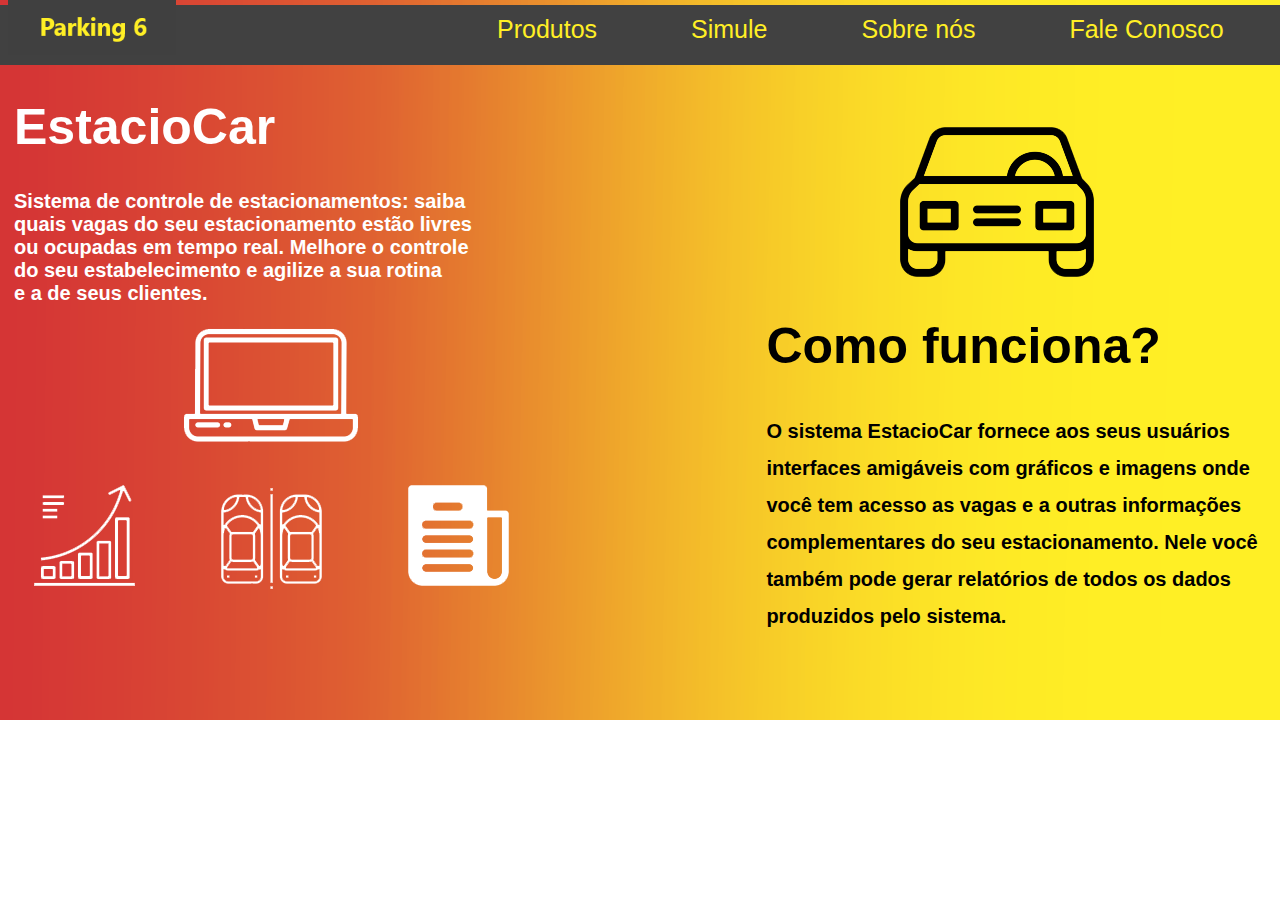
<file: SITE/html/produtos.html>
<!DOCTYPE html>
<html lang="pt-br">
<head>
    <meta charset="UTF-8">
    <link rel="stylesheet" href="../css/nav.css">
    <meta name="viewport" content="width=device-width, initial-scale=1.0">
    <title>Produtos</title>
    
    <a href="../index.html"><img src="../imgs/parking.png" width=168 height=60 class="logo"></a>
    
    <nav class='corpo'>
			<ul style='margin-left: 32%;'>
                <li><a href="produtos.html">Produtos</a></li>
                <li><a href="simulador.html">Simule</a></li>
                <li><a href="sobre.html">Sobre nós</a></li>
                <li><a href="contato.html">Fale Conosco</a></li>
       	   </ul>
		   </nav>
</head>
    <body style="background-image: url(../imgs/backgroundprod.png);">
        <div style="float: left; margin-left: 6px;">
        <h1 style="color: white;font-size:50px;font-family: 'Gill Sans', 'Gill Sans MT', Calibri, 'Trebuchet MS', sans-serif;">
           EstacioCar
        </h1>
    
        <b style="color: white;font-size:20px;font-family: 'Gill Sans', 'Gill Sans MT', Calibri, 'Trebuchet MS', sans-serif;">
            Sistema de controle de estacionamentos: saiba <br>
            quais vagas do seu estacionamento estão livres <br>
            ou ocupadas em tempo real. Melhore o controle <br>
            do seu estabelecimento e agilize a sua rotina <br>
            e a de seus clientes.
        </b>
    <br>
        <img src="../imgs/ilustracoes.png" alt="" >
    </div>
        <img src="../imgs/carro.png" style="margin-left: 350px; margin-top: 45px;">

        <h1 style="margin-left: 60%;font-size:50px;font-family: 'Gill Sans', 'Gill Sans MT', Calibri, 'Trebuchet MS', sans-serif;">
           Como funciona?
         </h1>
     
         <h1 style="margin-left: 60%;"><b style="font-size:20px;font-family: 'Gill Sans', 'Gill Sans MT', Calibri, 'Trebuchet MS', sans-serif;">
            O sistema EstacioCar fornece aos seus usuários interfaces amigáveis com gráficos e imagens onde você tem acesso as vagas e a outras 
            informações complementares do seu estacionamento. 
            Nele você também pode gerar relatórios de todos os dados produzidos pelo sistema.  
         </b></h1>
    </body>
</html>
</file>
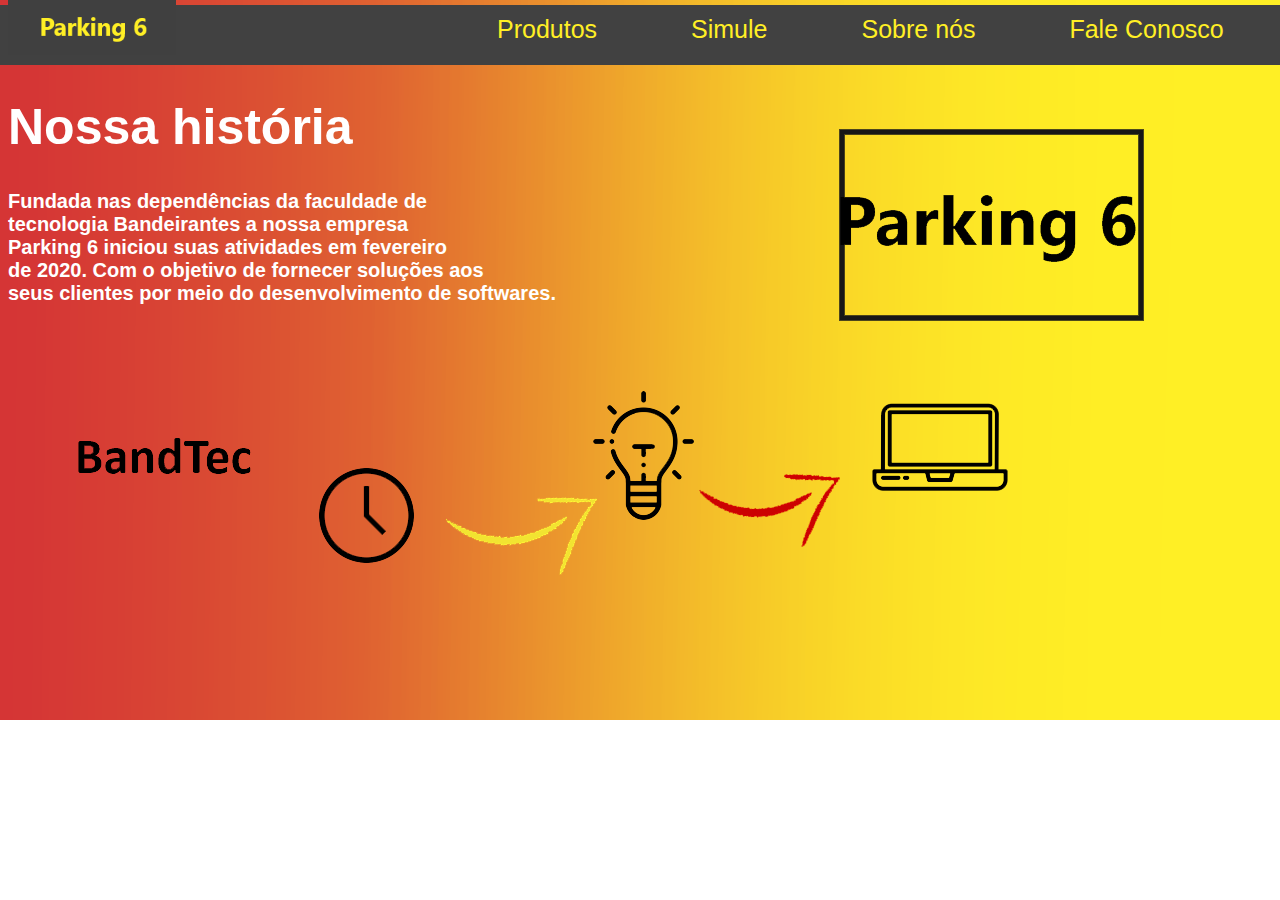
<file: SITE/html/sobre.html>
<!DOCTYPE html>
<html lang="pt-br">
<head>
    <meta charset="UTF-8">
    <link rel="stylesheet" href="../css/nav.css">
    <meta name="viewport" content="width=device-width, initial-scale=1.0">
    <title>Sobre nós</title>
    
    <a href="../index.html"><img src="../imgs/parking.png" width=168 height=60 class="logo"></a>
    
    <nav class='corpo'>
        <ul style='margin-left: 32%;'>
            <li><a href="produtos.html">Produtos</a></li>
            <li><a href="simulador.html">Simule</a></li>
            <li><a href="sobre.html">Sobre nós</a></li>
            <li><a href="contato.html">Fale Conosco</a></li>
          </ul>
		   </nav>
</head>
    <body style="background-image: url(../imgs/backgroundprod.png);">
        
        <h1 style="color: white;font-size:50px;font-family: 'Gill Sans', 'Gill Sans MT', Calibri, 'Trebuchet MS', sans-serif;">
            Nossa história
        </h1>
        <div style="float: Right; margin-right: 10%; margin-top: -5%;"><img src="../imgs/parkingilu.png" alt=""></div>
        <b style="color: white;font-size:20px;font-family: 'Gill Sans', 'Gill Sans MT', Calibri, 'Trebuchet MS', sans-serif;">
            Fundada nas dependências da faculdade de <br>
            tecnologia Bandeirantes a nossa empresa <br>
            Parking 6 iniciou suas atividades em fevereiro <br>
            de 2020. Com o objetivo de fornecer soluções aos <br>
             seus clientes por meio do desenvolvimento de softwares.</b>

        <br><br>

        <div><img src="../imgs/ilustracoes2.png" style="float: Right; margin-right: 5%;"></div>
            



    </body>
</html>
</file>
<file: SITE/css/nav.css>
body {
	overflow-x: hidden;
	background-image: url(../imgs/background.png);
	background-repeat: no-repeat;
	background-size: cover;
	}
 .produtos{
		overflow-x: hidden;
		background-image: url(../imgs/backgroundprod.png);
		background-repeat: no-repeat;
		background-size: cover;
	}
.logo{

	margin-top:-1%;

}

.corpo{
	width:120%;
	margin-top:-5.6%;
	margin-left:-10%;
	height:60px;
	background-color:rgba(65,65,65,1);
	
	}





nav{

width:75%;
height:50px;
margin-left:10%;

}

nav ul{
list-style-type:none;
}

nav ul li {
	display: inline; 
}

nav li{
margin-left: 90px;
}


nav a:link, nav a:visited{
margin-top: 1%;
color:rgb(255,239,37);
font-family:'Gill Sans', 'Gill Sans MT', Calibri, 'Trebuchet MS', sans-serif;
font-size:25px;
text-decoration:none;
display:inline-block;
}
nav a.ativo:link, nav a:hover{
color:rgb(167, 156, 16);
transition:0.5s;

}
</file>
